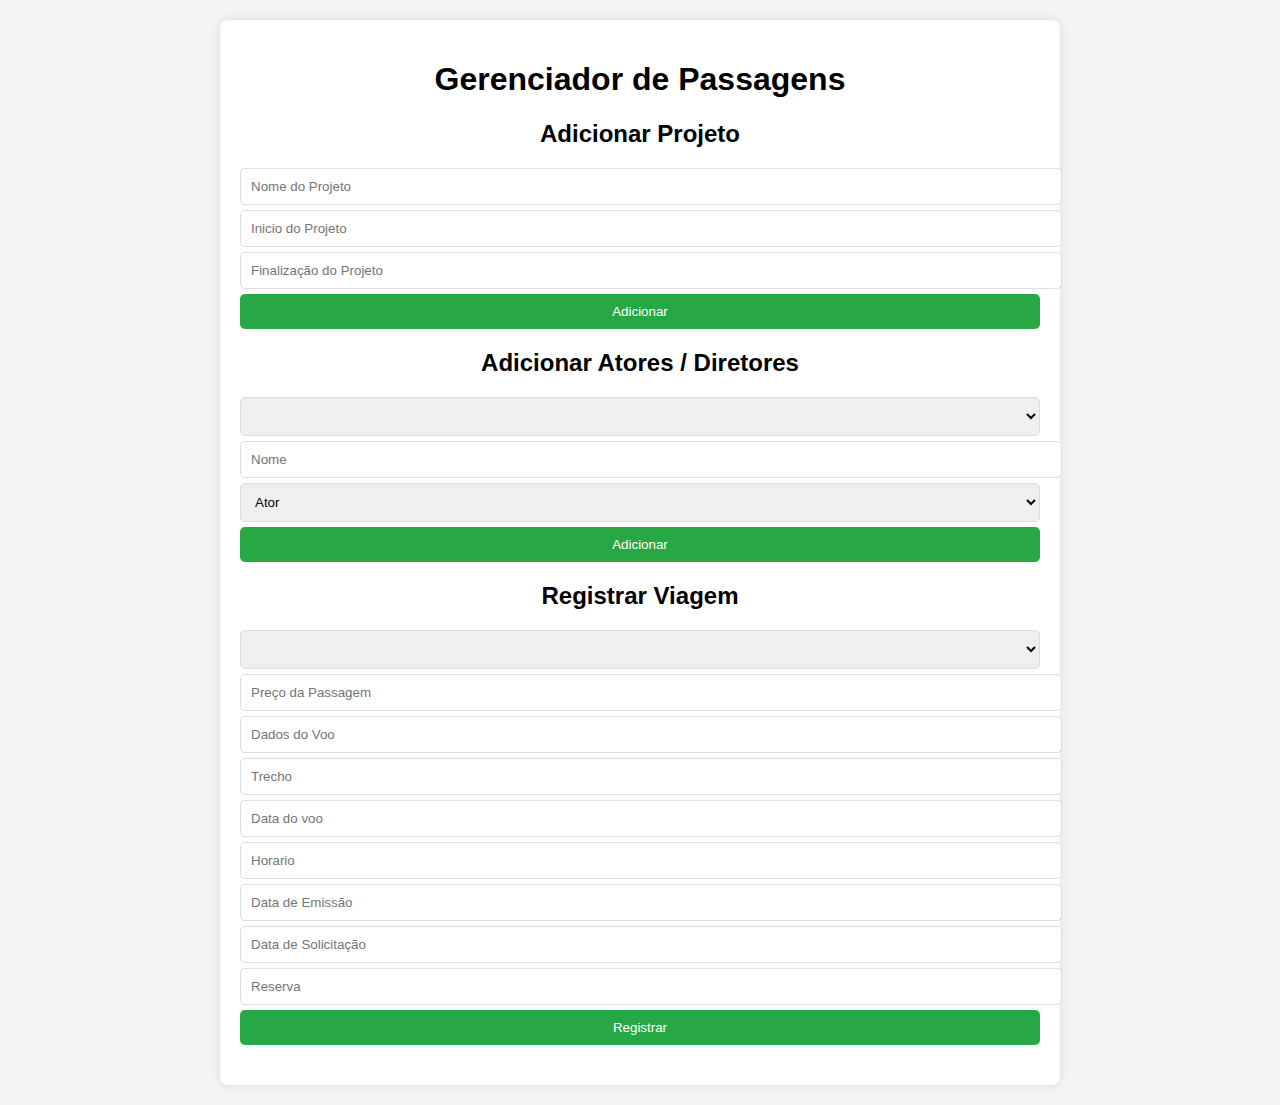
<file: versao_js/index.html>
<!DOCTYPE html>
<html lang="pt-BR">
<head>
    <meta charset="UTF-8">
    <meta name="viewport" content="width=device-width, initial-scale=1.0">
    <title>Gerenciador de Passagens</title>
    <link rel="stylesheet" href="styles.css">
</head>
<body>
    <div class="container">
        <h1>Gerenciador de Passagens</h1>

        <section id="projeto-section">
            <h2>Adicionar Projeto</h2>
            <input type="text" id="nomeProjeto" placeholder="Nome do Projeto">
            <input type="text" id="dataInicio" placeholder="Inicio do Projeto">
            <input type="text" id="dataFim" placeholder="Finalização do Projeto">
            <button onclick="adicionarProjeto()">Adicionar</button>
            <ul id="listaProjetos"></ul>
        </section>

        <section id="pessoa-section">
            <h2>Adicionar Atores / Diretores</h2>
            <select id="projetoSelect"></select>
            <input type="text" id="nomePessoa" placeholder="Nome">
            <select id="tipoPessoa">
                <option value="Ator">Ator</option>
                <option value="Diretor">Diretor</option>
            </select>
            <button onclick="adicionarPessoa()">Adicionar</button>
            <ul id="listaPessoas"></ul>
        </section>

        <section id="viagem-section">
            <h2>Registrar Viagem</h2>
            <select id="pessoaSelect"></select>
            <input type="number" id="precoPassagem" placeholder="Preço da Passagem">
            <input type="text" id="dadosVoo" placeholder="Dados do Voo">
            <input type="text" id="trecho" placeholder="Trecho">
            <input type="text" id="dataVoo" placeholder="Data do voo">
            <input type="text" id="horario" placeholder="Horario">
            <input type="text" id="dataEmissao" placeholder="Data de Emissão">
            <input type="text" id="dataSolicitacao" placeholder="Data de Solicitação">
            <input type="text" id="dataComplemento" placeholder="Reserva">
            <button onclick="registrarViagem()">Registrar</button>
            <ul id="listaViagens"></ul>
        </section>
    </div>

    <script src="database.js"></script>
    <script src="script.js"></script>
</body>
</html>
</file>
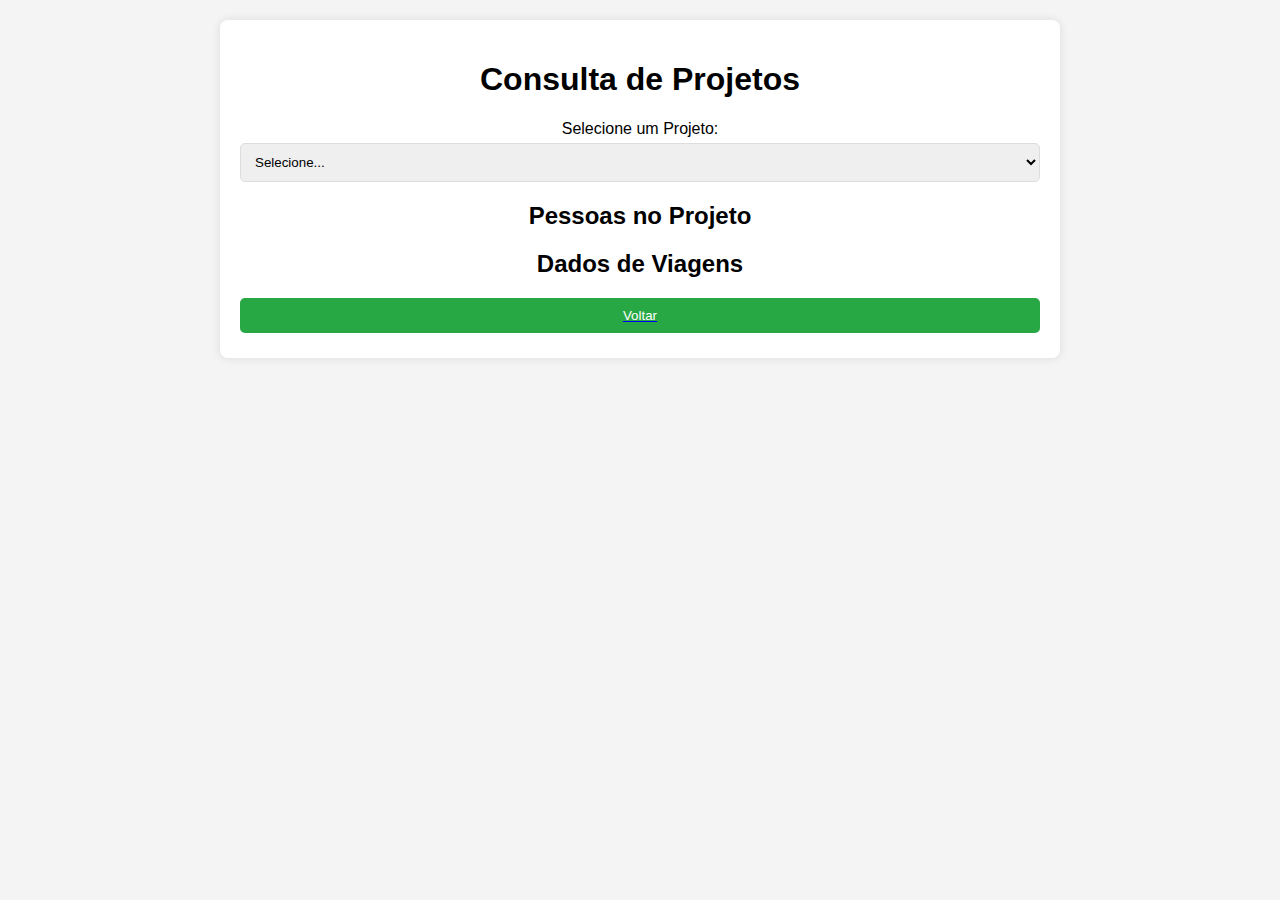
<file: versao_js/consulta.html>
<!DOCTYPE html>
<html lang="pt-BR">
<head>
    <meta charset="UTF-8">
    <meta name="viewport" content="width=device-width, initial-scale=1.0">
    <title>Consulta de Projetos</title>
    <link rel="stylesheet" href="styles.css">
</head>
<body>
    <div class="container">
        <h1>Consulta de Projetos</h1>

        <label for="projetoConsulta">Selecione um Projeto:</label>
        <select id="projetoConsulta" onchange="consultarProjeto()"></select>

        <h2>Pessoas no Projeto</h2>
        <ul id="listaPessoasProjeto"></ul>

        <h2>Dados de Viagens</h2>
        <ul id="listaViagensProjeto"></ul>

        <a href="index.html"><button>Voltar</button></a>
    </div>

    <script src="database.js"></script>
    <script src="consulta.js"></script>
</body>
</html>
</file>
<file: versao_js/styles.css>
body {
    font-family: Arial, sans-serif;
    background-color: #f4f4f4;
    margin: 0;
    padding: 20px;
}

.container {
    text-align: center;
    max-width: 800px;
    margin: auto;
    background: white;
    padding: 20px;
    border-radius: 8px;
    box-shadow: 0px 0px 10px rgba(0, 0, 0, 0.1);
}

h1, h2 {
    text-align: center;
}

section {
    margin-bottom: 20px;
}

input, select, button {
    display: block;
    width: 100%;
    margin: 5px 0;
    padding: 10px;
    border: 1px solid #ddd;
    border-radius: 5px;
}

button {
    background-color: #28a745;
    color: white;
    border: none;
    cursor: pointer;
}

button:hover {
    background-color: #218838;
    list-style: none;
    padding: 0;
}

ul {
    list-style: none;
    padding: 0;
}

ul li {
    background: #ddd;
    padding: 10px;
    margin: 5px 0;
    border-radius: 5px;
    text-align: left;
}
</file>
